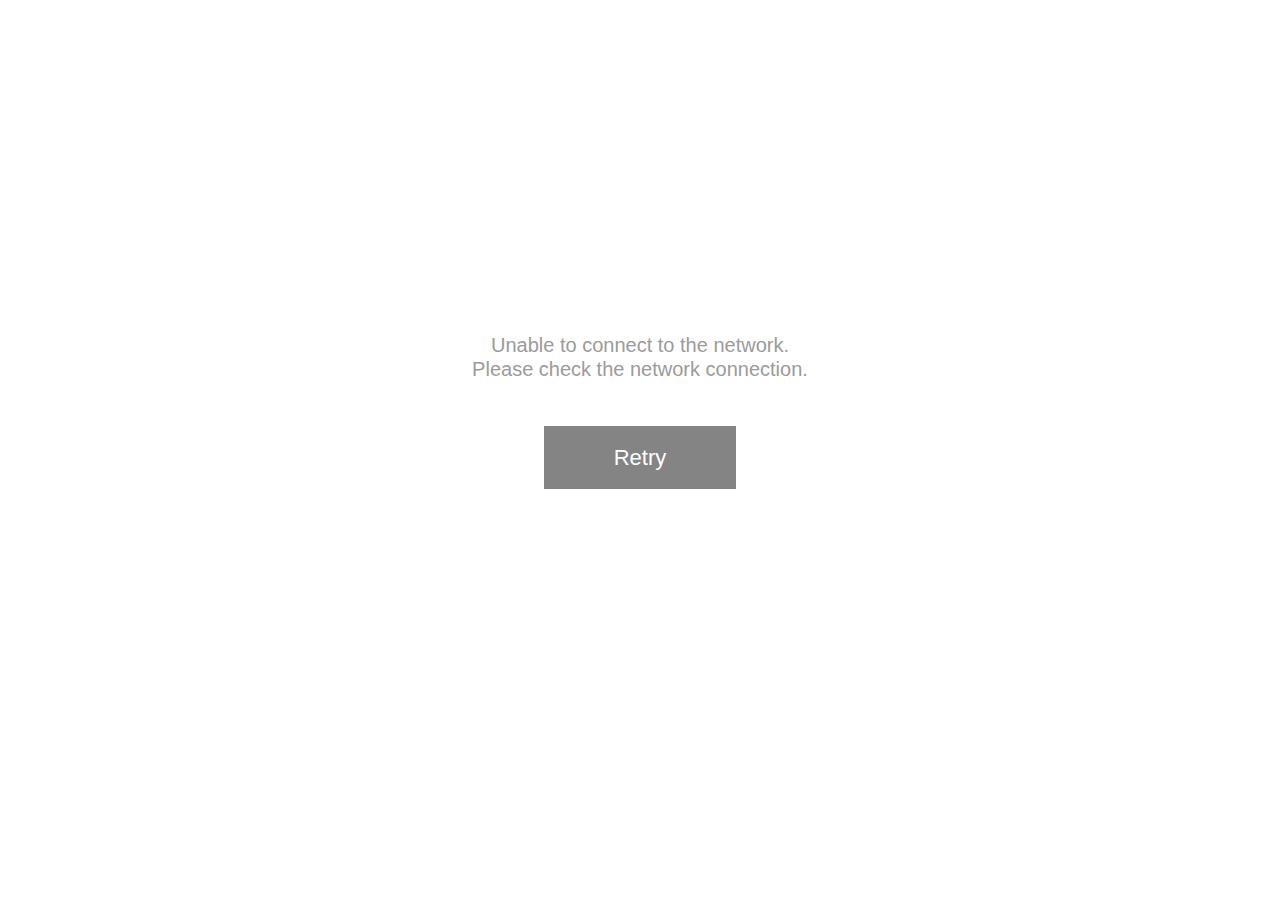
<file: retry.html>
<!DOCTYPE HTML>
<html>
	<head>
		<meta charset="utf-8"/>
		<meta name="viewport" content="width=device-width,initial-scale=1.0,maximum-scale=1.0,minimum-scale=1.0,user-scalable=no"/>
		<title>
			Retry
		</title>
		<style>
			html,body{height:100%}body{font-size:14px;line-height:1.25em;position:relative;background-color:#fff;font-family:Helvetica;-webkit-text-size-adjust:none;color:#000}a{color:#000;text-decoration:none}#content{height:100%}.error{position:absolute;top:50%;left:0;width:100%;margin-top:-22px;text-align:center}.error .btn_retry a{display:inline-block;width:136px;height:44px;background:#848484;line-height:44px;font-size:16px;color:#fff}.error .desc{position:absolute;width:100%;bottom:62px;font-size:14px;line-height:17px;color:#9b9b9b}@media all and (min-width:768px){.error .desc{font-size:20px;bottom:88px;line-height:24px}.error{margin-top:-32px}.error .btn_retry a{width:192px;height:63px;line-height:63px;font-size:22px}}
		</style>
	</head>
	<body>
		<div id="content">
			<div class="error">
				<p class="desc">
					Unable to connect to the network.
					<br/>
					Please check the network connection.
				</p>
				<div class="btn_retry">
					<a href="index.html">Retry</a>
				</div>
			</div>
		</div>
	</body>

</html>
</file>
